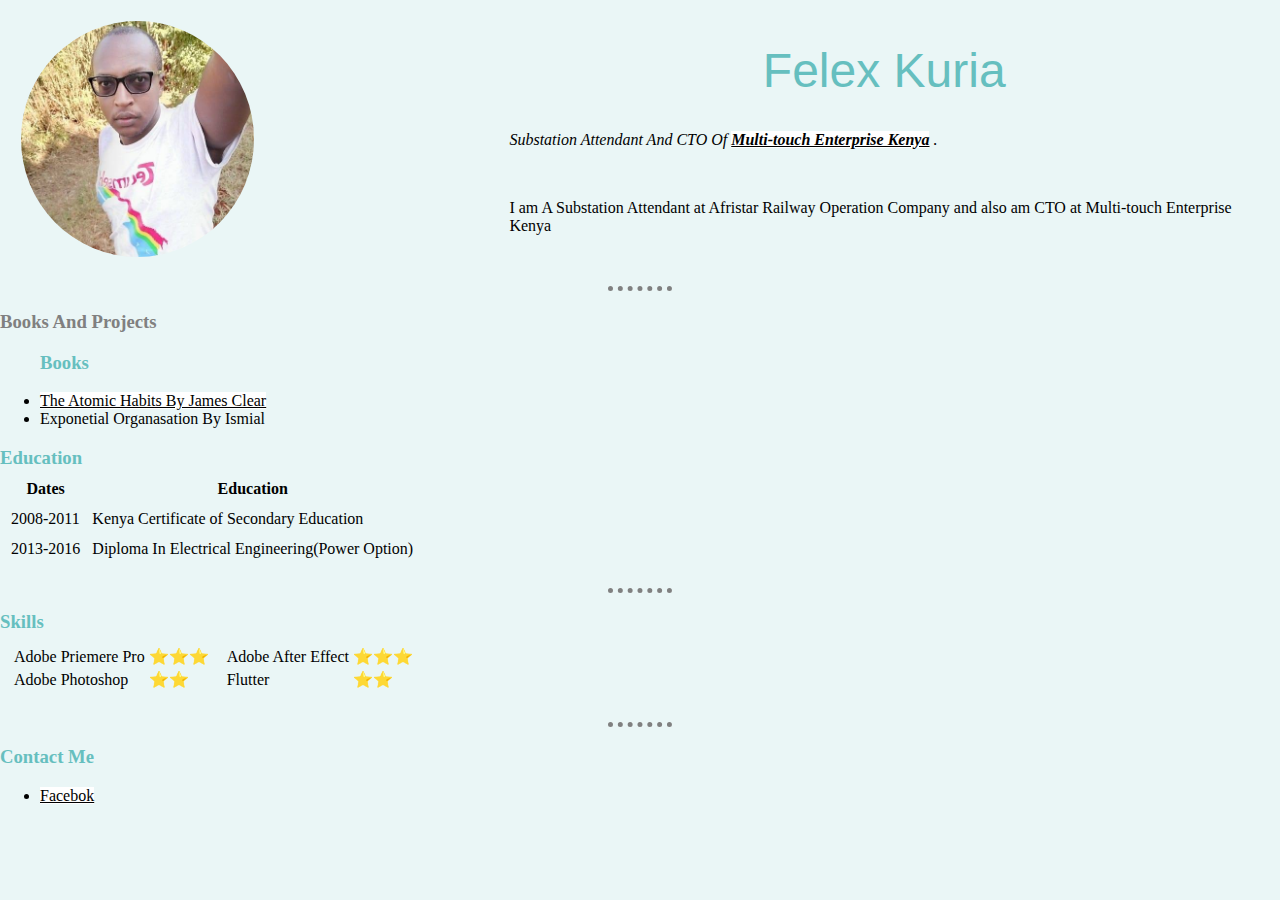
<file: index.html>
<html lang="en">

<head>
    <meta charset="UTF-8">
    <meta name="viewport" content="width=device-width, initial-scale=1.0">
    <title>Felex's Personal Site</title>
    <link rel="stylesheet" href="Css/style.css">
</head>

<body>
    <table cellSpacing="20">
        <tr>
            <td>
                <img src="profile.jpg" alt="Felex Profile Pic">
            </td>
            <td>
                <h1>Felex Kuria</h1>
                <p> <em> Substation Attendant And CTO  Of <strong>  <a href="#"> Multi-touch Enterprise Kenya</a> </strong>.</em></p>
                <br>
                <p> I am A Substation Attendant at Afristar Railway Operation Company and also am CTO at Multi-touch Enterprise Kenya</p>
            </td>
        </tr>
    </table>


    <hr size="3">
    <h3 class="books">Books And Projects</h3>
    <ul>
        <h3>Books</h3>
        <li><a href="https://www.goodreads.com/book/show/40121378-atomic-habits">The Atomic Habits By James Clear  </a> </li>
        <li>Exponetial Organasation By Ismial</li>

    </ul>
    <h3>Education

        <table cellSpacing="10">
            <thead>
                <tr>
                    <th>Dates</th>
                    <th>Education</th>
                </tr>
            </thead>
            <tbody>
                <tr>
                    <td>2008-2011</td>
                    <td>Kenya Certificate of Secondary Education</td>
                </tr>
                <tr>
                    <td>2013-2016</td>
                    <td>Diploma In Electrical Engineering(Power Option)</td>
                </tr>
            </tbody>
        </table>
    </h3>
    <hr>
    <h3>Skills
        <table cellSpacing="10">
            <tr>
                <td>
                    <table>
                        <colgroup <col span="2"></colgroup>
                        <tr>
                            <td>Adobe Priemere Pro</td>
                            <td>⭐⭐⭐</td>
                        </tr>
                        <tr>
                            <td>Adobe Photoshop</td>
                            <td>⭐⭐</td>
                        </tr>
                    </table>

                </td>
                <td>
                    <table>
                        <colgroup <col span="2"></colgroup>
                        <tr>
                            <td>Adobe After Effect </td>
                            <td>⭐⭐⭐</td>
                        </tr>
                        <tr>
                            <td>Flutter</td>
                            <td>⭐⭐</td>
                        </tr>
                    </table>
                </td>
            </tr>
        </table>



    </h3>


    <hr>
    <h3>Contact Me </h3>
    <ul>
        <li> <a href="facebook.html">Facebok</a></li>
    </ul>




</body>


</html>
</file>
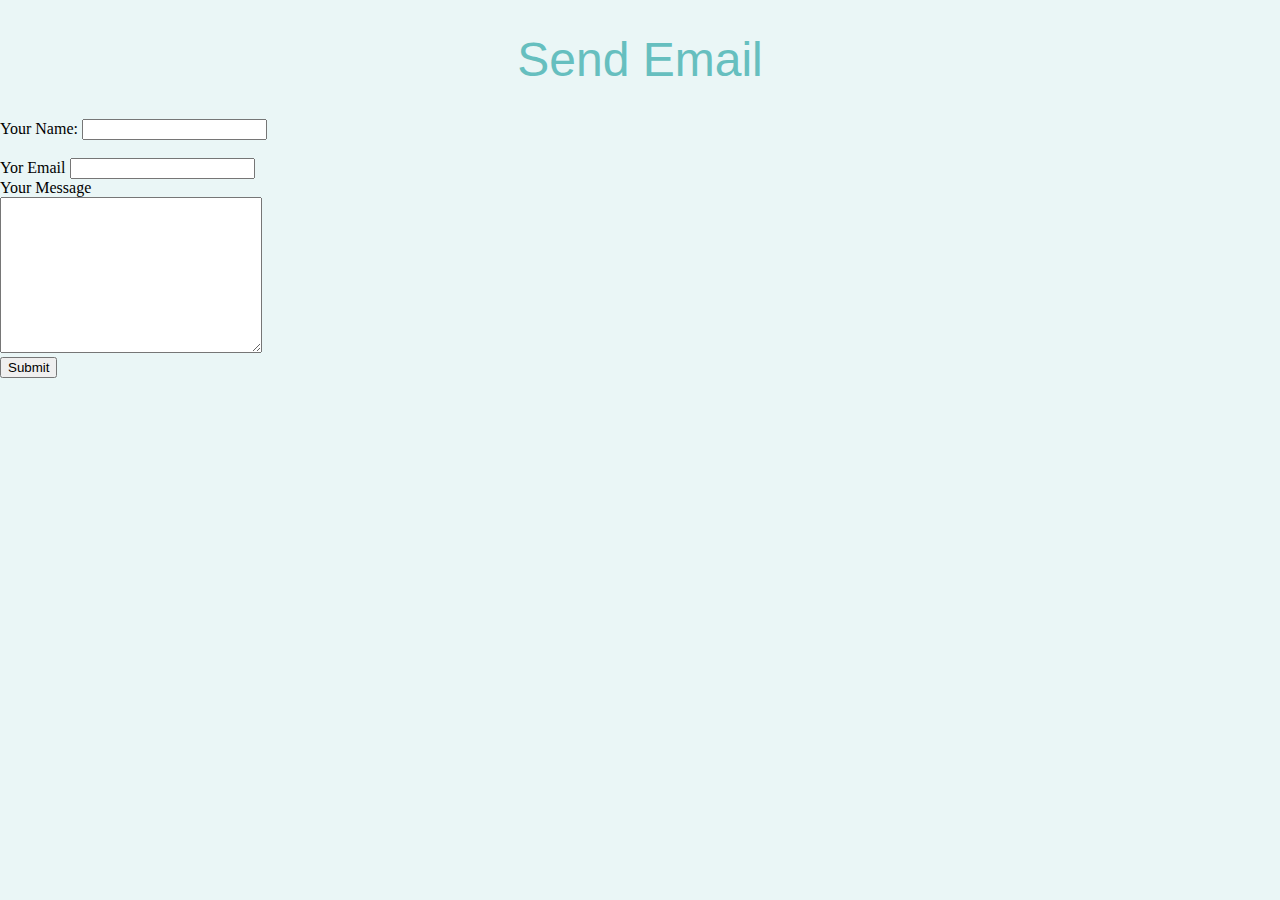
<file: facebook.html>
<!DOCTYPE html>
<html lang="en">

<head>
    <meta charset="UTF-8">
    <meta http-equiv="X-UA-Compatible" content="IE=edge">
    <meta name="viewport" content="width=device-width, initial-scale=1.0">
    <title>Facebok</title>
    <link rel="stylesheet" href="Css/style.css">
</head>



<body>
    <h1>Send Email</h1>
    <form method="POST" enctype="text/plain" action="mailto:engineerfelex@gmail.com">
        <label type="text" for="name">Your Name:</label>
        <input name="name" type="text">
        <br>
        <br>
        <label for="">Yor Email</label>
        <input name="email" type="email">
        <br>
        <label for="">Your Message</label>
        <br>
        <textarea name="message" id="" cols="30" rows="10"></textarea>
        <br>
        <input class="btn" type="submit">



    </form>
</body>

</html>
</file>
<file: Css/style.css>
body {
    background-color: #EAF6F6;
    margin: 0px;
    padding: 0px;
}

hr {
    border-style: none;
    width: 5%;
    border-color: grey;
    border-style: none;
    border-top-style: dotted;
    border-width: 5px;
}

img {
    width: 50%;
    border-radius: 100%;
}

h1 {
    color: #66BFBF;
    text-align: center;
    font: 3em sans-serif;
}

h3 {
    color: #66BFBF;
}

.books {
    color: grey;
}

.btn:hover {
    background-color: #66BFBF;
}

a[href] {
    background-color: white;
    color: black;
}


/* Styles revisted 28/02/2020 */
</file>
